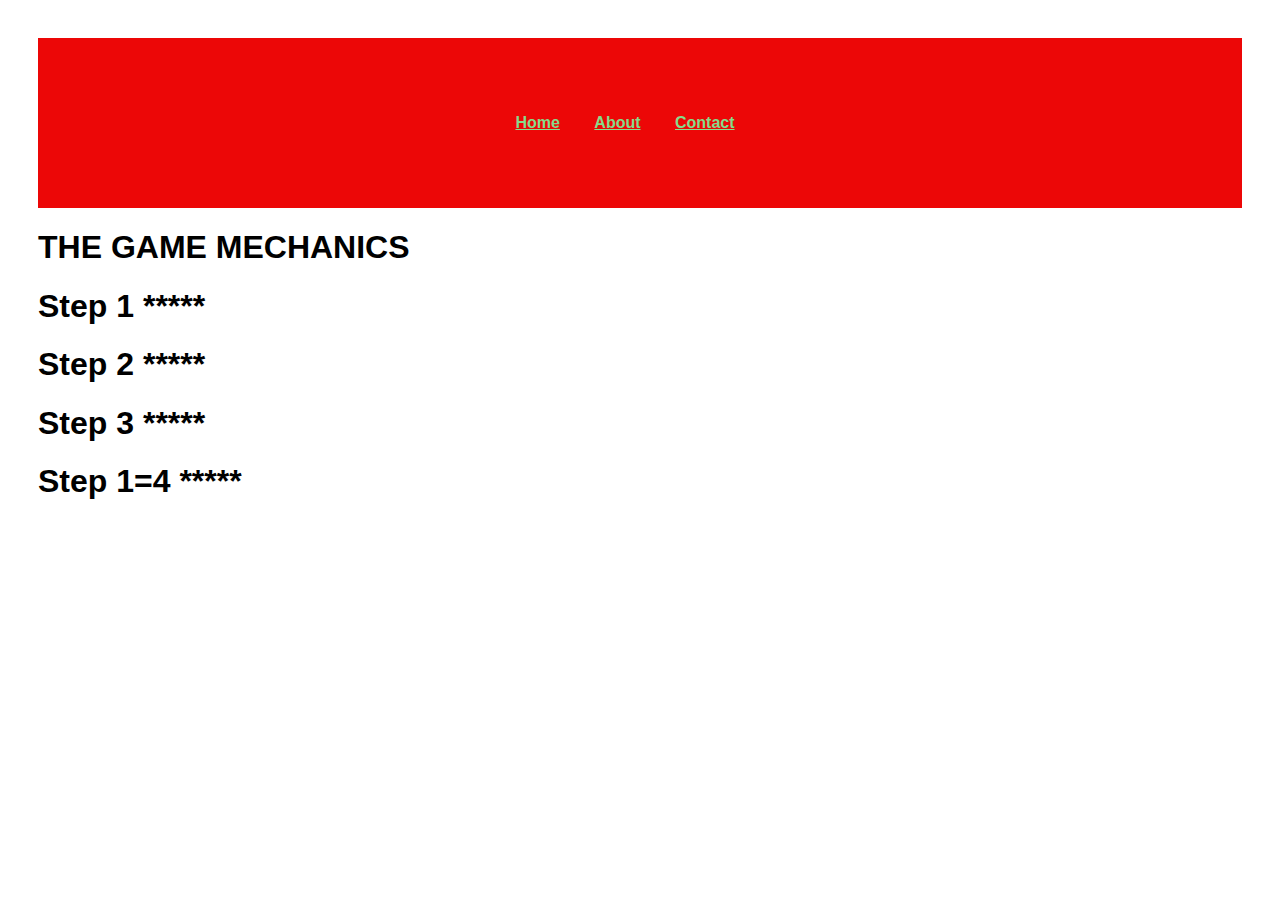
<file: about.html>
<!DOCTYPE html>
<html lang="en">
  <head>
    <meta charset="UTF-8" />
    <meta name="viewport" content="width=device-width, initial-scale=1.0" />
    <link rel="stylesheet" href="styles.css" />
    <title>About Us</title>
    

  </head>
  <body>
    <header>
      <nav>
        <ul>
          <li><a href="index.html">Home</a></li>
          <li><a href="about.html">About</a></li>
          <li><a href="contact.html">Contact</a></li>
        </ul>
      </nav>
    </header>

    <h1>THE GAME MECHANICS</h1>
    <h1>Step 1 *****</h1>
    <h1>Step 2 *****</h1>
    <h1>Step 3 *****</h1>
    <h1>Step 1=4 *****</h1>
  </body>
</html>
</file>
<file: styles.css>
/* Add your CSS styles here */
body {
    font-family: Arial, sans-serif;
    margin: 5;
    padding: 30px;
  }
  
  header {
    background-color: #ec0707;
    color: #f507e9;
    text-align: center;
    padding: 30px;
  }
  
  nav ul {
    list-style: bold;
    padding: 30px;
  }
  
  nav ul li {
    display: inline;
    margin-right: 30px;
  }
  
  nav a {
    text-decoration: thick;
    
    color: #86db8a;
    font-weight: bold;
  }
  
  nav a:hover {
    color: #0e4606;
  }
</file>
